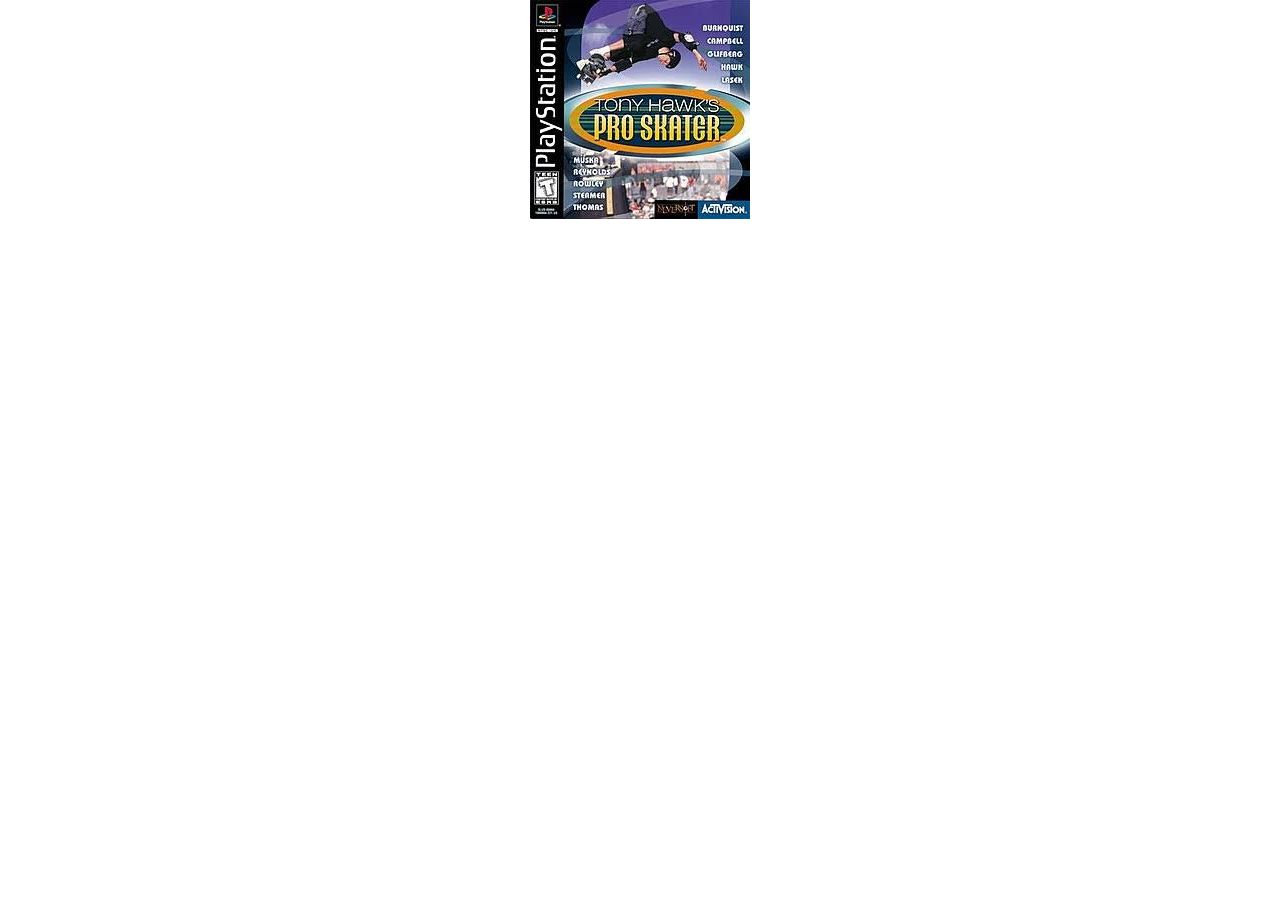
<file: objects-constructor-fun/index.html>
<!DOCTYPE html>
<html lang="en">
	<head>
    	<meta charset="utf-8">
    	<meta name="description" content="This is where your description goes">
    	<meta name="keywords" content="one, two, three">

		<title>Title in the tab</title>

		<!-- external CSS link -->
		<link rel="stylesheet" href="css/normalize.css">
		<link rel="stylesheet" href="css/style.css">
	</head>
	<body>
		<img src="img/tony.jpeg" alt="Tony Hawk Pro Skater Video Game Cover">

		<h2></h2>

		<script type="text/javascript" src="js/main.js"></script>
	</body>
</html>
</file>
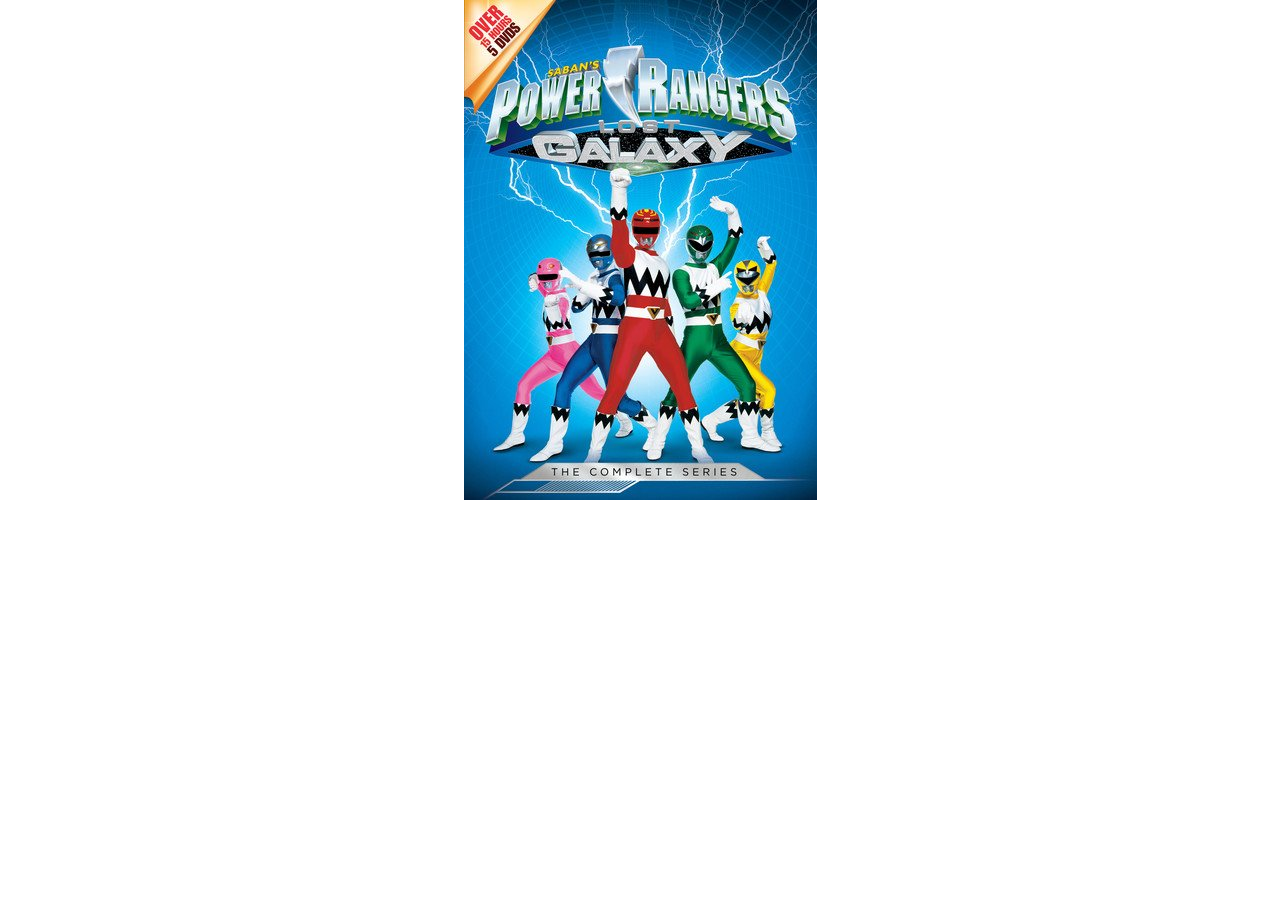
<file: objects-lost-galaxy/index.html>
<!DOCTYPE html>
<html lang="en">
	<head>
    	<meta charset="utf-8">
    	<meta name="description" content="This is where your description goes">
    	<meta name="keywords" content="one, two, three">

		<title>Title in the tab</title>

		<!-- external CSS link -->
		<link rel="stylesheet" href="css/normalize.css">
		<link rel="stylesheet" href="css/style.css">
	</head>
	<body>
		<img src="img/lost-galaxy.jpg" alt="Power Rangers Lost Galaxy">

		<h2></h2>

		<script type="text/javascript" src="js/main.js"></script>
	</body>
</html>
</file>
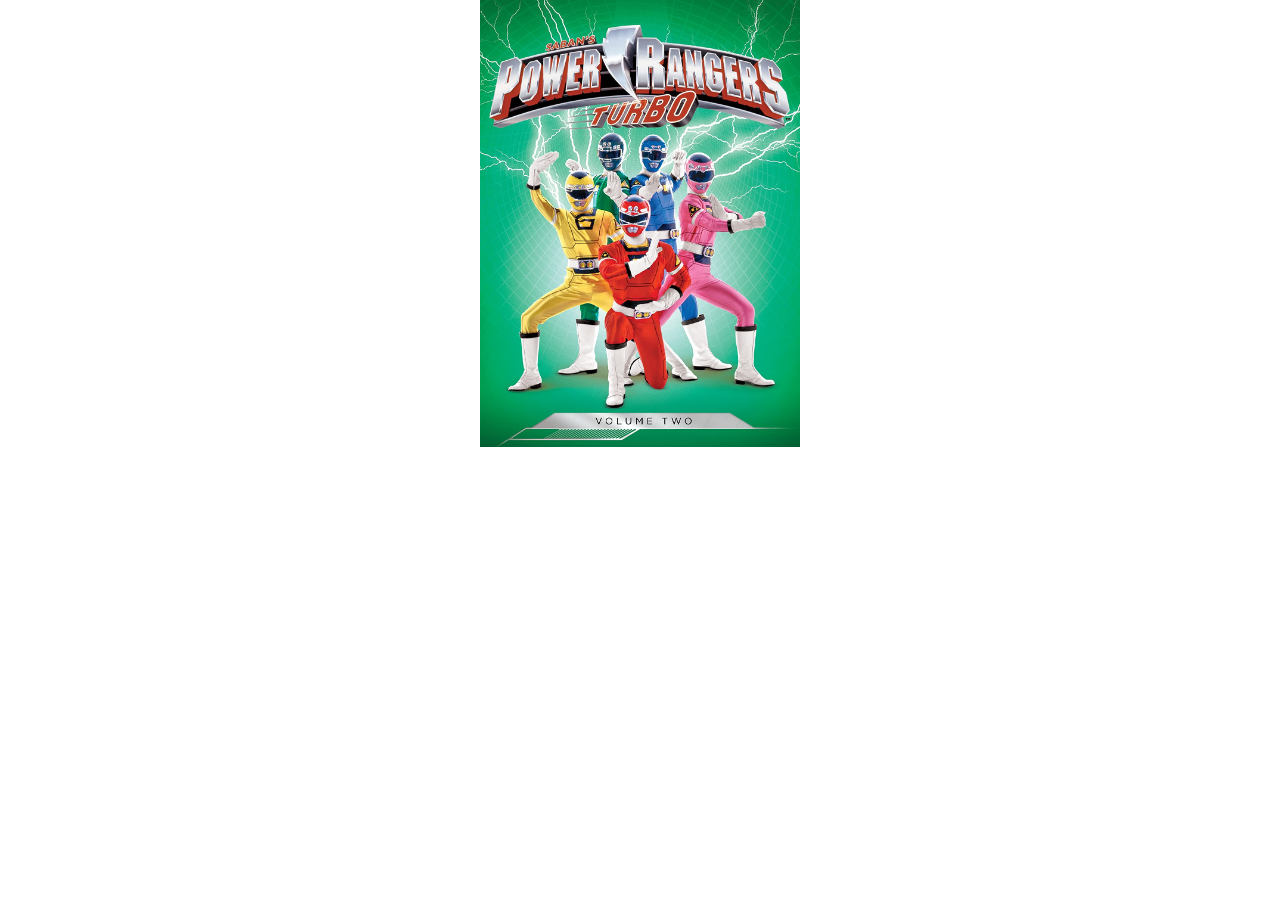
<file: turbo-review/index.html>
<!DOCTYPE html>
<html lang="en">
	<head>
    	<meta charset="utf-8">
    	<meta name="description" content="This is where your description goes">
    	<meta name="keywords" content="one, two, three">

		<title>Title in the tab</title>

		<!-- external CSS link -->
		<link rel="stylesheet" href="css/normalize.css">
		<link rel="stylesheet" href="css/style.css">
	</head>
	<body>
		<img src="img/turbo.jpg" alt="Power Rangers Turbo">

		<script type="text/javascript" src="js/main.js"></script>
	</body>
</html>
</file>
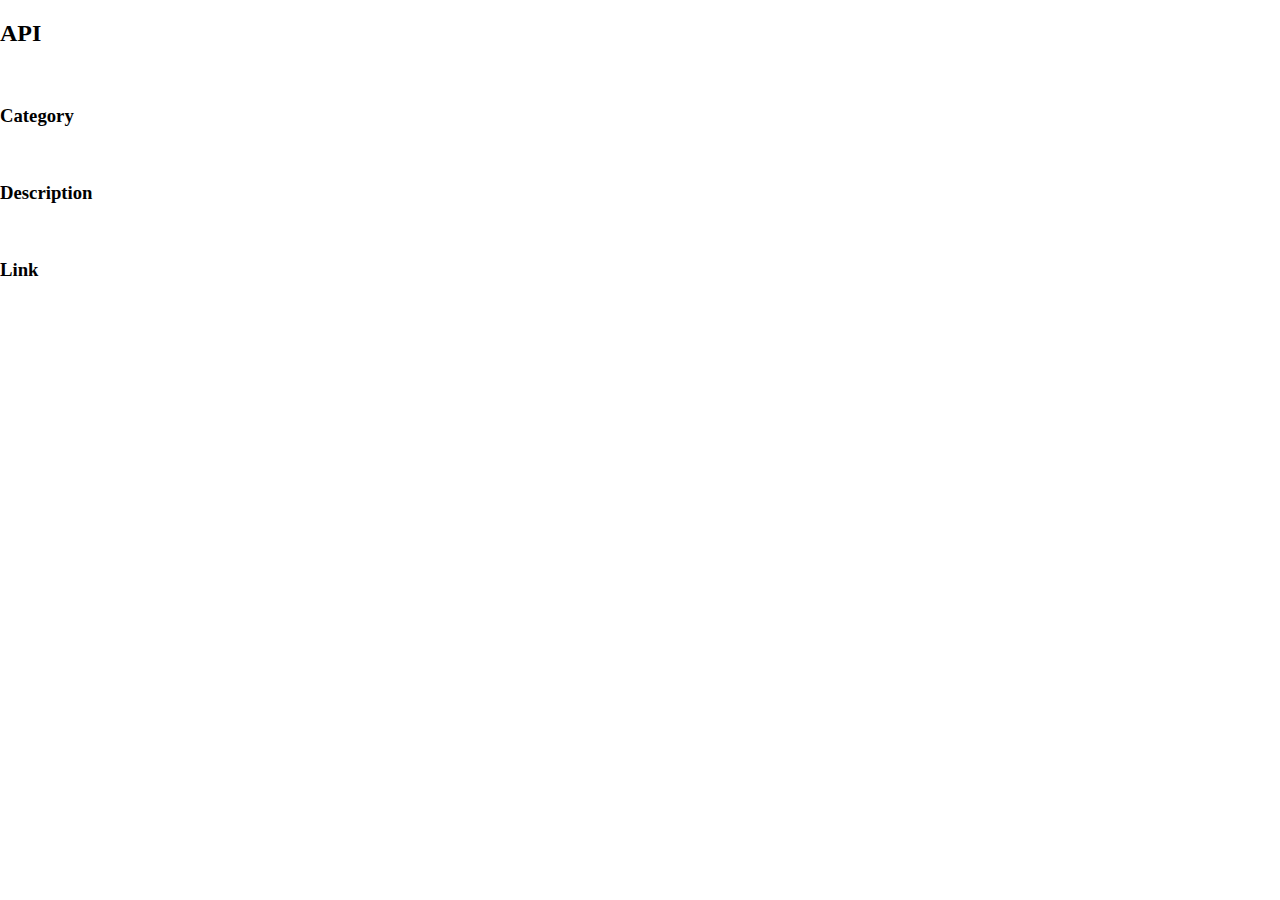
<file: class26-solutions/objects-shots/index.html>
<!DOCTYPE html>
<html lang="en">
	<head>
    	<meta charset="utf-8">
    	<meta name="description" content="This is where your description goes">
    	<meta name="keywords" content="one, two, three">

		<title>Title in the tab</title>

		<!-- external CSS link -->
		<link rel="stylesheet" href="css/normalize.css">
		<link rel="stylesheet" href="css/style.css">
	</head>
	<body>

		<!-- <h1>Enter API</h1>
		<input type="text" name="" value="">
		<button type="button" name="button">Get Result</button> -->

		<div id="entries">

		<h2 id="api">API</h2><br>
		<h3 id="category">Category</h3><br>
		<h3 id="description">Description</h3><br>
		<h3 id="link">Link</h3>
	
		</div>

		<script type="text/javascript" src="js/main.js"></script>
	</body>
</html>
</file>
<file: objects-constructor-fun/css/style.css>
/******************************************
/* CSS
/*******************************************/

/* Box Model Hack */
*{
  box-sizing: border-box;
}

/******************************************
/* LAYOUT
/*******************************************/
img{
  display: block;
  margin: 0 auto;
}


/******************************************
/* ADDITIONAL STYLES
/*******************************************/
</file>
<file: objects-lost-galaxy/css/style.css>
/******************************************
/* CSS
/*******************************************/

/* Box Model Hack */
*{
  box-sizing: border-box;
}

/******************************************
/* LAYOUT
/*******************************************/
img{
  display: block;
  margin: 0 auto;
}


/******************************************
/* ADDITIONAL STYLES
/*******************************************/
</file>
<file: turbo-review/css/style.css>
/******************************************
/* CSS
/*******************************************/

/* Box Model Hack */
*{
  box-sizing: border-box;
}

/******************************************
/* LAYOUT
/*******************************************/
img{
  display: block;
  margin: 0 auto;
  width: 25%;
}


/******************************************
/* ADDITIONAL STYLES
/*******************************************/
</file>
<file: class26-solutions/objects-shots/css/style.css>
/******************************************
/* CSS
/*******************************************/

/* Box Model Hack */
*{
  box-sizing: border-box;
}

/******************************************
/* LAYOUT
/*******************************************/
img{
  display: block;
  margin: 0 auto;
  height: 200px;
}


/******************************************
/* ADDITIONAL STYLES
/*******************************************/
</file>
